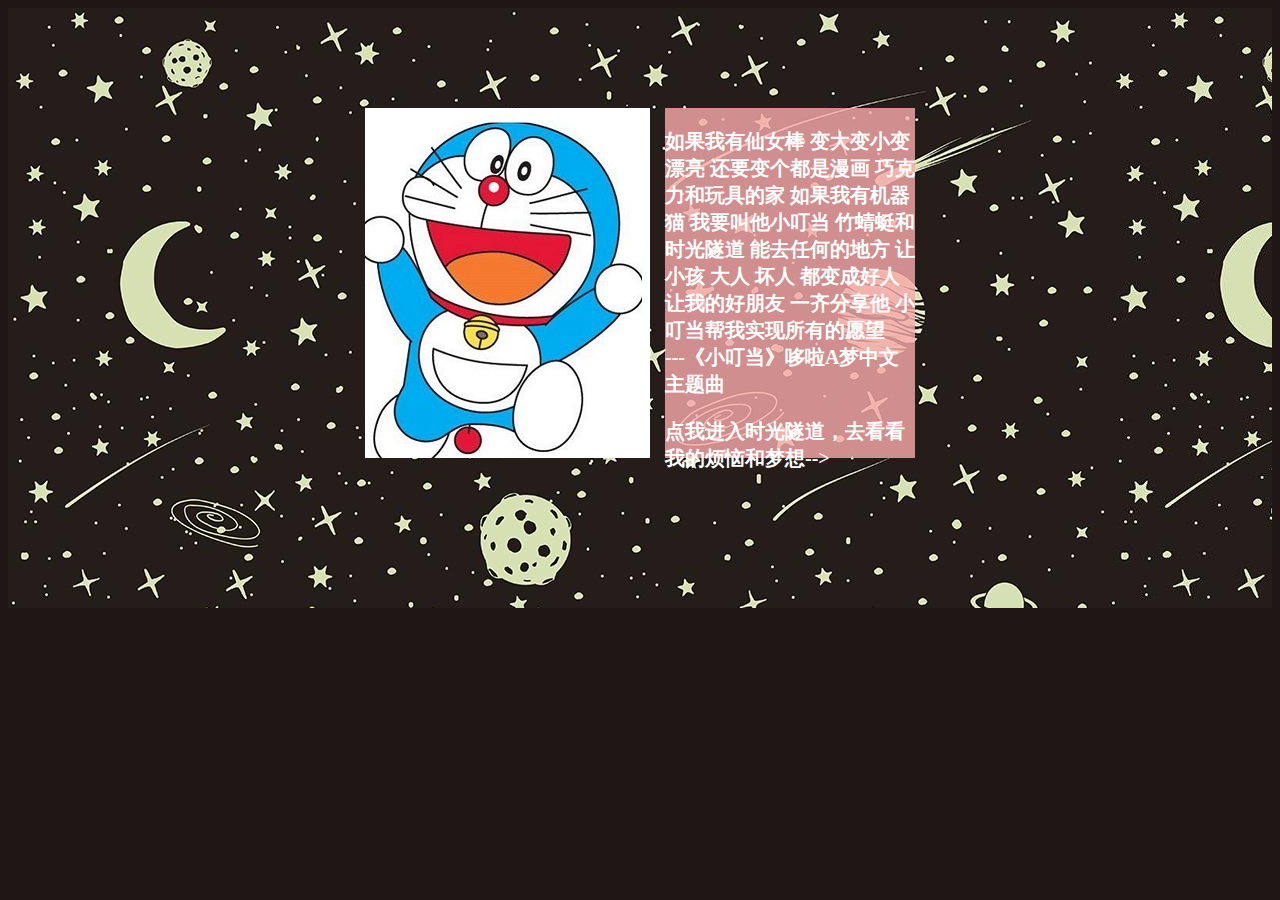
<file: index.html>
<!DOCTYPE html>
<html lang="en">
<head>
    <meta charset="UTF-8">
    <meta name="viewport" content="width=device-width, initial-scale=1.0">
    <title>进入主页</title>
    <link rel="stylesheet" href="css/index.css">
</head>
<body>
    <!-- 网页开始，也是网页的主体 -->
      <div class="header">
          <div class="inner">
              <!-- 第一部分空位 -->
            <div class="cov0"></div>
            <!-- 第二部分，图片 -->
            <div class="cov"></div>
            <!-- 第三部分，文字 -->
            <div class="cov1">
                <p>如果我有仙女棒 变大变小变漂亮 还要变个都是漫画 巧克力和玩具的家
                    如果我有机器猫 我要叫他小叮当 竹蜻蜓和时光隧道 能去任何的地方 让小孩 大人 坏人 都变成好人
                    让我的好朋友 一齐分享他 小叮当帮我实现所有的愿望<br>---《小叮当》哆啦A梦中文主题曲</p>
                    <!-- 进入主页的链接 -->
                <a href="index0.html"> 点我进入时光隧道，去看看我的烦恼和梦想--></a></div>
          </div>
      </div>
</body>
</html>
</file>
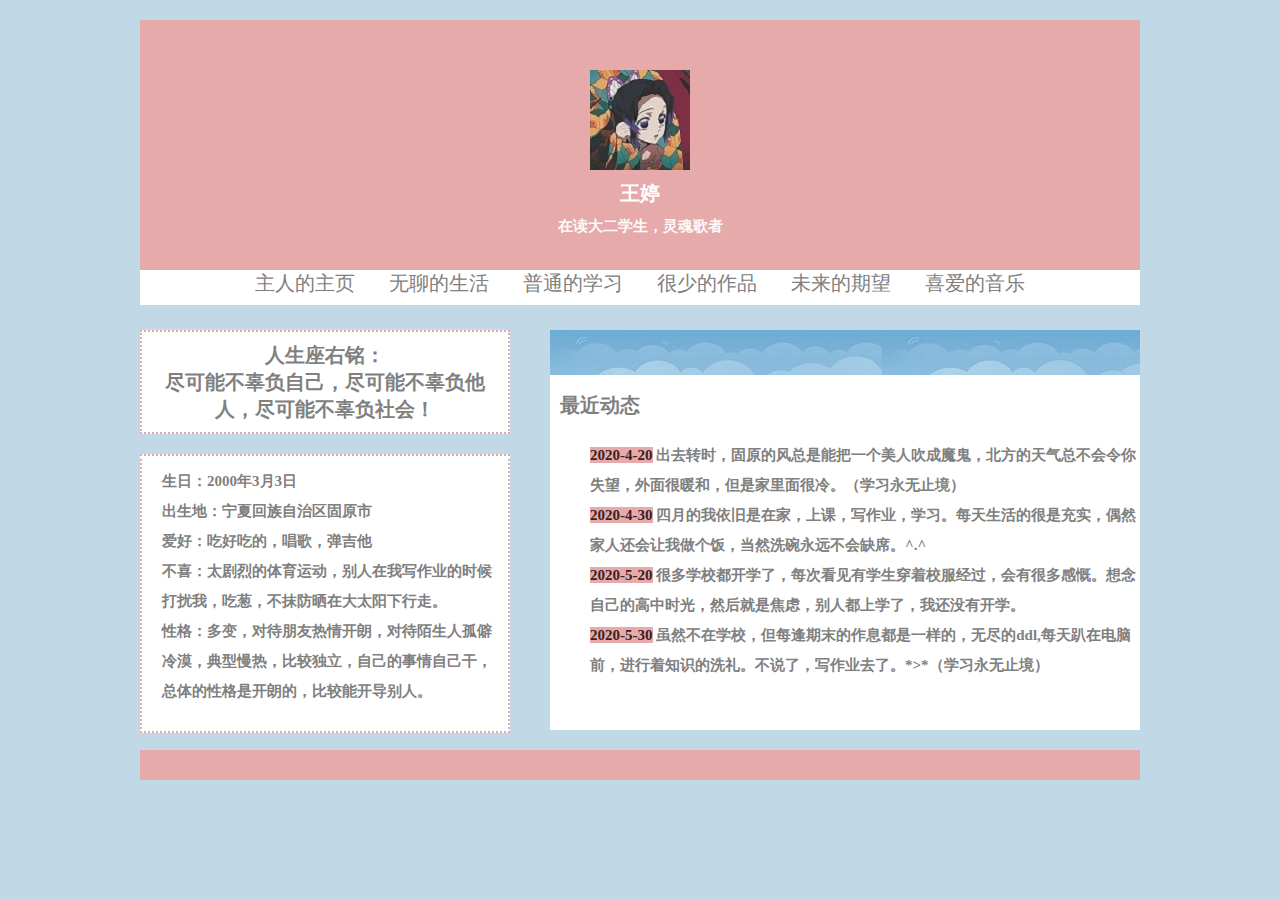
<file: index0.html>
<!DOCTYPE html>
<html lang="en">
<head>
    <meta charset="UTF-8">
    <meta name="viewport" content="width=device-width, initial-scale=1.0">
    <title>WT的自我简介-个人主页</title>
    <link rel="stylesheet" href="css/0.css">
</head>
<body>
    <!-- header -->
    <div class="header">
        <!-- 公共类inner，用来固定宽度，放置内容 -->
        <div class="inner">
            <!-- 头像区和名字区 -->
            <div class="cunt1" >
                <div class="cunt1-1" id="img"></div>
                <div class="cunt1-2">
                    <p class="name1">王婷</p>
                    <p class="word">在读大二学生，灵魂歌者</p> 
                </div>
            </div>
             <!-- 导航区 -->
            <div class="nav">
                <span class="nav1"><a href="index0.html">主人的主页</a></span>
                <span class="nav1"><a href="index1.html">无聊的生活</a></span>
                <span class="nav1"><a href="index2.html">普通的学习</a></span>
                <span class="nav1"><a href="index3.html">很少的作品</a></span>
                <span class="nav1"><a href="index4.html">未来的期望</a></span>
                <span class="nav1"><a href="index5.html">喜爱的音乐</a></span>
            </div>
        </div>
    </div>
    <!-- 1号内容 -->
    <div class="count">
        <div class="inner">
            <!-- 页面左边的内容 -->
            <div class="count1-1">
                <div class="count1-1-1">
                    <p class="words">
                        人生座右铭：<br>尽可能不辜负自己，尽可能不辜负他人，尽可能不辜负社会！
                    </p>
                </div>
                <div class="count1-1-2">
                    <p class="word1"> 生日：2000年3月3日<br>
                    出生地：宁夏回族自治区固原市<br>爱好：吃好吃的，唱歌，弹吉他<br>不喜：太剧烈的体育运动，别人在我写作业的时候打扰我，吃葱，不抹防晒在大太阳下行走。<br>
                    性格：多变，对待朋友热情开朗，对待陌生人孤僻冷漠，典型慢热，比较独立，自己的事情自己干，总体的性格是开朗的，比较能开导别人。</p>
                </div>
            </div>
            <!-- 页面右边的内容 -->
            <div class="count1-2">
                <div class="count1-2-1">
                    <div class="count1-2-1-img"></div>
                    <div class="word1">
                        <p>最近动态</p>
                        <!-- 列表 -->
                        <ul>
                            <li><span class="time">2020-4-20</span>  出去转时，固原的风总是能把一个美人吹成魔鬼，北方的天气总不会令你失望，外面很暖和，但是家里面很冷。（学习永无止境） </li>
                            <li><span class="time">2020-4-30</span>  四月的我依旧是在家，上课，写作业，学习。每天生活的很是充实，偶然家人还会让我做个饭，当然洗碗永远不会缺席。^.^</li>
                            <li><span class="time">2020-5-20</span>  很多学校都开学了，每次看见有学生穿着校服经过，会有很多感慨。想念自己的高中时光，然后就是焦虑，别人都上学了，我还没有开学。</li>
                            <li><span class="time">2020-5-30</span>  虽然不在学校，但每逢期末的作息都是一样的，无尽的ddl,每天趴在电脑前，进行着知识的洗礼。不说了，写作业去了。*>*（学习永无止境）</li>
                        </ul>
                    </div>
                </div>
            </div>
        </div>
    </div>
    <!-- 尾部 -->
    <div class="foot">
        <div class="inner">           
       </div> 
    </div>
</body>
</html>
</file>
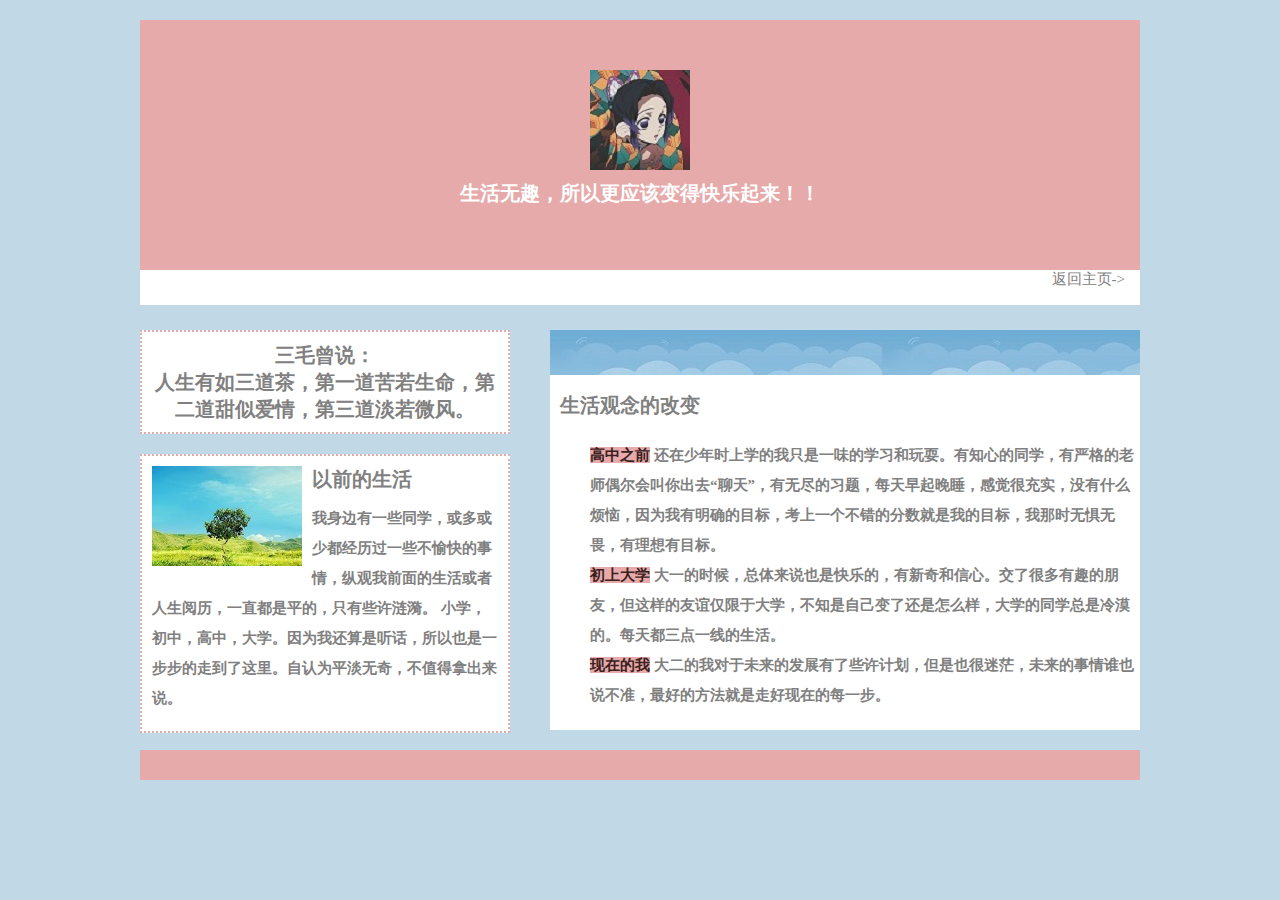
<file: index1.html>
<!DOCTYPE html>
<html lang="en">
<head>
    <meta charset="UTF-8">
    <meta name="viewport" content="width=device-width, initial-scale=1.0">
    <title>WT的自我简介-无聊的生活</title>
    <link rel="stylesheet" href="css/1.css">
</head>
<body>
    <!-- header -->
    <div class="header">
        <!-- 公共类inner，用来固定宽度，放置内容 -->
        <div class="inner">
            <!-- 头像区和名字区 -->
            <div class="cunt1" >
                <div class="cunt1-1" id="img"></div>
                <div class="cunt1-2">
                    <p class="name1">生活无趣，所以更应该变得快乐起来！！</p>
                    <!-- <p class="word">生活无趣</p> -->
                </div>
            </div>
             <!-- 导航区 -->
            <div class="nav">
                <span class="nav1"><a href="index0.html">返回主页-></a></span>
            </div>
        </div>
    </div>
    <!-- 1号内容 -->
    <div class="count">
        <div class="inner">
            <!-- 页面左边的内容， -->
            <div class="count1-1">
                <div class="count1-1-1">
                    <p class="words">
                        三毛曾说：<br>人生有如三道茶，第一道苦若生命，第二道甜似爱情，第三道淡若微风。
                    </p>
                </div>
                <div class="count1-1-2">
                    <div class="image" ></div>
                    <p class="words">以前的生活</p>
                    <p class="word1">我身边有一些同学，或多或少都经历过一些不愉快的事情，纵观我前面的生活或者人生阅历，一直都是平的，只有些许涟漪。
                        小学，初中，高中，大学。因为我还算是听话，所以也是一步步的走到了这里。自认为平淡无奇，不值得拿出来说。
                    </p>
                </div>
            </div>
            <!-- 页面右边的内容，-->
            <div class="count1-2">
                <div class="count1-2-1">
                    <div class="count1-2-1-img"></div>
                    <div class="word1">
                        <p>生活观念的改变</p>
                        <!-- 列表 -->
                        <ul>
                            <li><span class="time">高中之前</span>  还在少年时上学的我只是一味的学习和玩耍。有知心的同学，有严格的老师偶尔会叫你出去“聊天”，有无尽的习题，每天早起晚睡，感觉很充实，没有什么烦恼，因为我有明确的目标，考上一个不错的分数就是我的目标，我那时无惧无畏，有理想有目标。 </li>
                            <li><span class="time">初上大学</span>  大一的时候，总体来说也是快乐的，有新奇和信心。交了很多有趣的朋友，但这样的友谊仅限于大学，不知是自己变了还是怎么样，大学的同学总是冷漠的。每天都三点一线的生活。</li>
                            <li><span class="time">现在的我</span>  大二的我对于未来的发展有了些许计划，但是也很迷茫，未来的事情谁也说不准，最好的方法就是走好现在的每一步。</li>
                        </ul>
                    </div>
                </div>
            </div>
        </div>
    </div>
    <!-- 尾部 -->
    <div class="foot">
        <div class="inner">           
       </div> 
    </div>
</body>
</html>
</file>
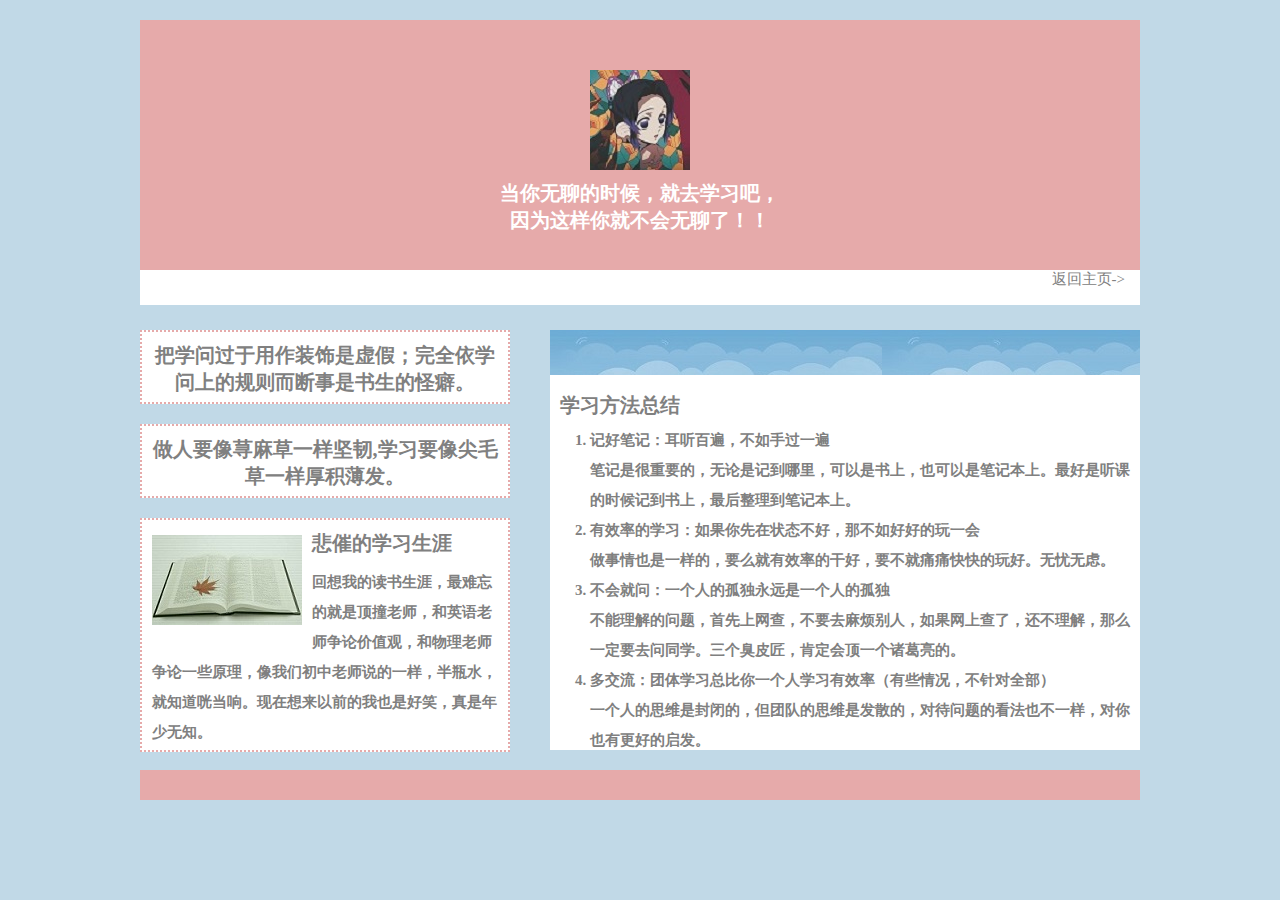
<file: index2.html>
<!DOCTYPE html>
<html lang="en">
<head>
    <meta charset="UTF-8">
    <meta name="viewport" content="width=device-width, initial-scale=1.0">
    <title>WT的自我简介-普通的学习</title>
    <link rel="stylesheet" href="css/2.css">
</head>
<body>
    <!-- header -->
    <div class="header">
        <!-- 公共类inner，用来固定宽度，放置内容 -->
        <div class="inner">
            <!-- 头像区和名字区 -->
            <div class="cunt1" >
                <div class="cunt1-1" id="img"></div>
                <div class="cunt1-2">
                    <p class="name1">当你无聊的时候，就去学习吧，<br>因为这样你就不会无聊了！！</p>
                </div>
            </div>
             <!-- 导航区 -->
            <div class="nav">
                <span class="nav1"><a href="index0.html">返回主页-></a></span>
            </div>
        </div>
    </div>
    <!-- 1号内容 -->
    <div class="count">
        <div class="inner">
            <!-- 页面左边的内容，多预备几个，为后面扩展用 -->
            <div class="count1-1">
                <div class="count1-1-1">
                    <p class="words">
                      把学问过于用作装饰是虚假；完全依学问上的规则而断事是书生的怪癖。
                    </p>
                </div>
                <div class="count1-1-1">
                    <p class="words">
                       做人要像荨麻草一样坚韧,学习要像尖毛草一样厚积薄发。
                      </p>
                </div>
                <div class="count1-1-2">
                    <div class="image" ></div>
                    <p class="words">悲催的学习生涯</p>
                    <p class="word1">回想我的读书生涯，最难忘的就是顶撞老师，和英语老师争论价值观，和物理老师争论一些原理，像我们初中老师说的一样，半瓶水，就知道咣当响。现在想来以前的我也是好笑，真是年少无知。
                    </p>
                </div>
            </div>
            <!-- 页面右边的内容，多预备几个，为后面扩展用 -->
            <div class="count1-2">
                <div class="count1-2-1">
                    <div class="count1-2-1-img"></div>
                    <div class="word1">
                        <p>学习方法总结</p>
                        <!-- 列表 -->
                        <ol type="1">
                            <li>记好笔记：耳听百遍，不如手过一遍<br>笔记是很重要的，无论是记到哪里，可以是书上，也可以是笔记本上。最好是听课的时候记到书上，最后整理到笔记本上。</li>
                            <li>有效率的学习：如果你先在状态不好，那不如好好的玩一会<br>做事情也是一样的，要么就有效率的干好，要不就痛痛快快的玩好。无忧无虑。</li>
                            <li>不会就问：一个人的孤独永远是一个人的孤独<br>不能理解的问题，首先上网查，不要去麻烦别人，如果网上查了，还不理解，那么一定要去问同学。三个臭皮匠，肯定会顶一个诸葛亮的。</li>
                            <li>多交流：团体学习总比你一个人学习有效率（有些情况，不针对全部）<br>一个人的思维是封闭的，但团队的思维是发散的，对待问题的看法也不一样，对你也有更好的启发。</li>
                        </ol>
                    </div>
                </div>
            </div>
        </div>
    </div>
    <!-- 尾部 -->
    <div class="foot">
        <div class="inner">           
       </div> 
    </div>
</body>
</html>
</file>
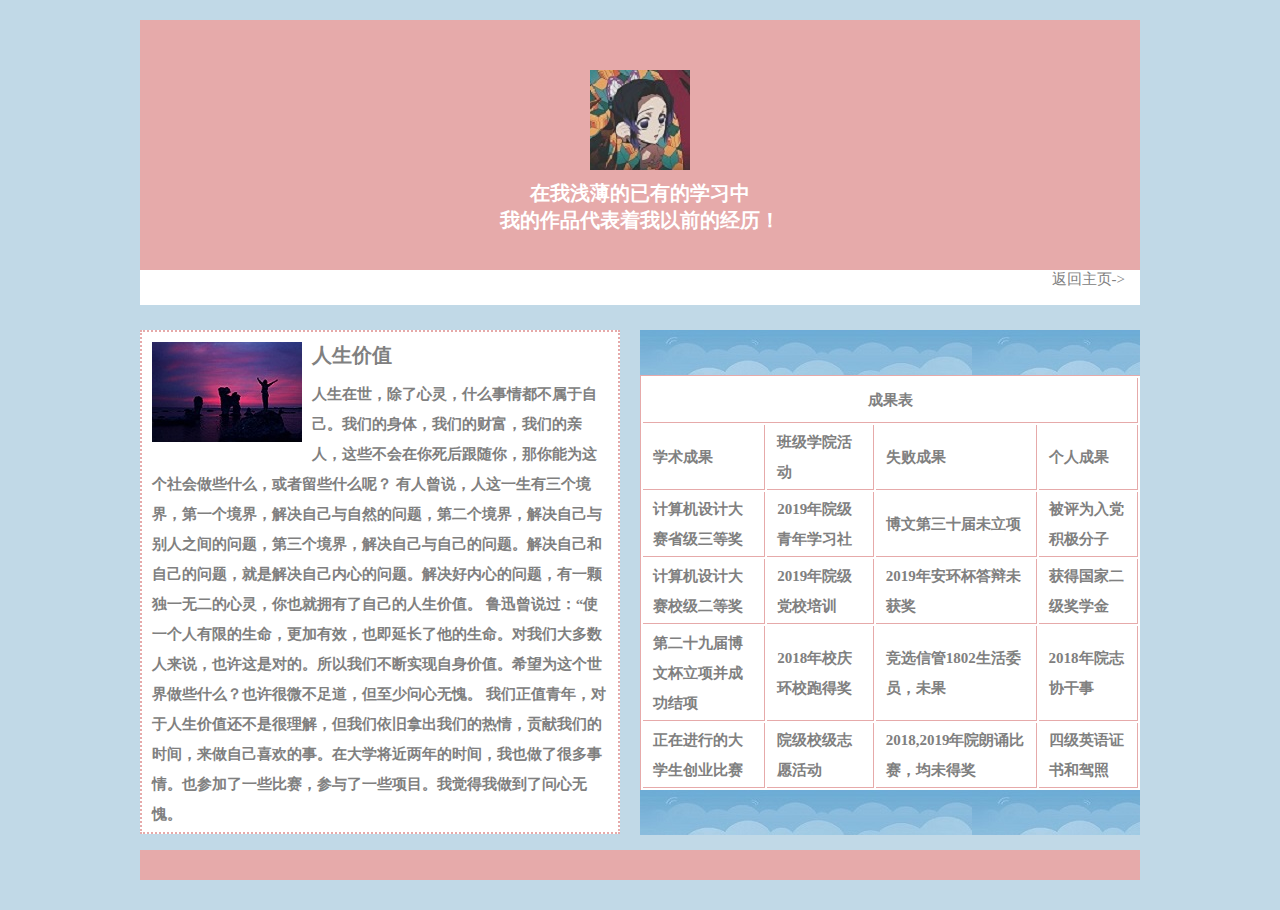
<file: index3.html>
<!DOCTYPE html>
<html lang="en">
<head>
    <meta charset="UTF-8">
    <meta name="viewport" content="width=device-width, initial-scale=1.0">
    <title>WT的自我简介-很少的作品</title>
    <link rel="stylesheet" href="css/3.css">
</head>
<body>
    <!-- header -->
    <div class="header">
        <!-- 公共类inner，用来固定宽度，放置内容 -->
        <div class="inner">
            <!-- 头像区和名字区 -->
            <div class="cunt1" >
                <div class="cunt1-1" id="img"></div>
                <div class="cunt1-2">
                    <p class="name1">在我浅薄的已有的学习中<br>我的作品代表着我以前的经历！</p>
                </div>
            </div>
             <!-- 导航区 -->
            <div class="nav">
                <span class="nav1"><a href="index0.html">返回主页-></a></span>
            </div>
        </div>
    </div>
    <!-- 1号内容 -->
    <div class="count">
        <div class="inner">
            <!-- 页面左边的内容，多预备几个，为后面扩展用 -->
            <div class="count1-1">
                <div class="count1-1-2">
                    <div class="image" ></div>
                    <p class="words">人生价值</p>
                    <p class="word1">人生在世，除了心灵，什么事情都不属于自己。我们的身体，我们的财富，我们的亲人，这些不会在你死后跟随你，那你能为这个社会做些什么，或者留些什么呢？
                        有人曾说，人这一生有三个境界，第一个境界，解决自己与自然的问题，第二个境界，解决自己与别人之间的问题，第三个境界，解决自己与自己的问题。解决自己和自己的问题，就是解决自己内心的问题。解决好内心的问题，有一颗独一无二的心灵，你也就拥有了自己的人生价值。
                        鲁迅曾说过：“使一个人有限的生命，更加有效，也即延长了他的生命。对我们大多数人来说，也许这是对的。所以我们不断实现自身价值。希望为这个世界做些什么？也许很微不足道，但至少问心无愧。
                        我们正值青年，对于人生价值还不是很理解，但我们依旧拿出我们的热情，贡献我们的时间，来做自己喜欢的事。在大学将近两年的时间，我也做了很多事情。也参加了一些比赛，参与了一些项目。我觉得我做到了问心无愧。
                    </p>
                </div>
            </div>
            <!-- 页面右边的内容，多预备几个，为后面扩展用 -->
            <div class="count1-2">
                <div class="count1-2-1">
                    <div class="count1-2-1-img"></div>
                    <div class="word1">
                        <!-- 表格-->
                        <table class="table" width=100% >
                            <tbody>
                            <tr>
                                <!-- 页眉 -->
                                <th class="td" colspan="4" height="40">成果表</th>
                            </tr>
                            <tr>
                                <!-- 第一行 -->
                                <td class="td" width="25%" height="40">学术成果</td>
                                <td class="td">班级学院活动</td>
                                <td class="td">失败成果</td>
                                <td class="td">个人成果</td>
                            </tr>
                            <tr>
                                <td class="td" width="25%" height="40">计算机设计大赛省级三等奖</td>
                                <td class="td">2019年院级青年学习社</td>
                                <td class="td">博文第三十届未立项</td>
                                <td class="td">被评为入党积极分子</td>
                            </tr>
                            <tr>
                                <td class="td" width="25%" height="40">计算机设计大赛校级二等奖</td>
                                <td class="td">2019年院级党校培训</td>
                                <td class="td">2019年安环杯答辩未获奖</td>
                                <td class="td">获得国家二级奖学金</td>
                            </tr>
                            <tr>
                                <td class="td" width="25%" height="40">第二十九届博文杯立项并成功结项</td>
                                <td class="td">2018年校庆环校跑得奖</td>
                                <td class="td">竞选信管1802生活委员，未果</td>
                                <td class="td">2018年院志协干事</td>
                            </tr>
                            <tr>
                                <td class="td" width="25%" height="40">正在进行的大学生创业比赛</td>
                                <td class="td">院级校级志愿活动</td>
                                <td class="td">2018,2019年院朗诵比赛，均未得奖</td>
                                <td class="td">四级英语证书和驾照</td>
                            </tr>
                         </tbody>
                        </table>
                    </div>
                    <!-- 表格尾部图片 -->
                    <div class="count1-2-1-img"></div>
                </div>
            </div>
        </div>
    </div>
    <!-- 尾部 -->
    <div class="foot">
        <div class="inner">           
       </div> 
    </div>
</body>
</html>
</file>
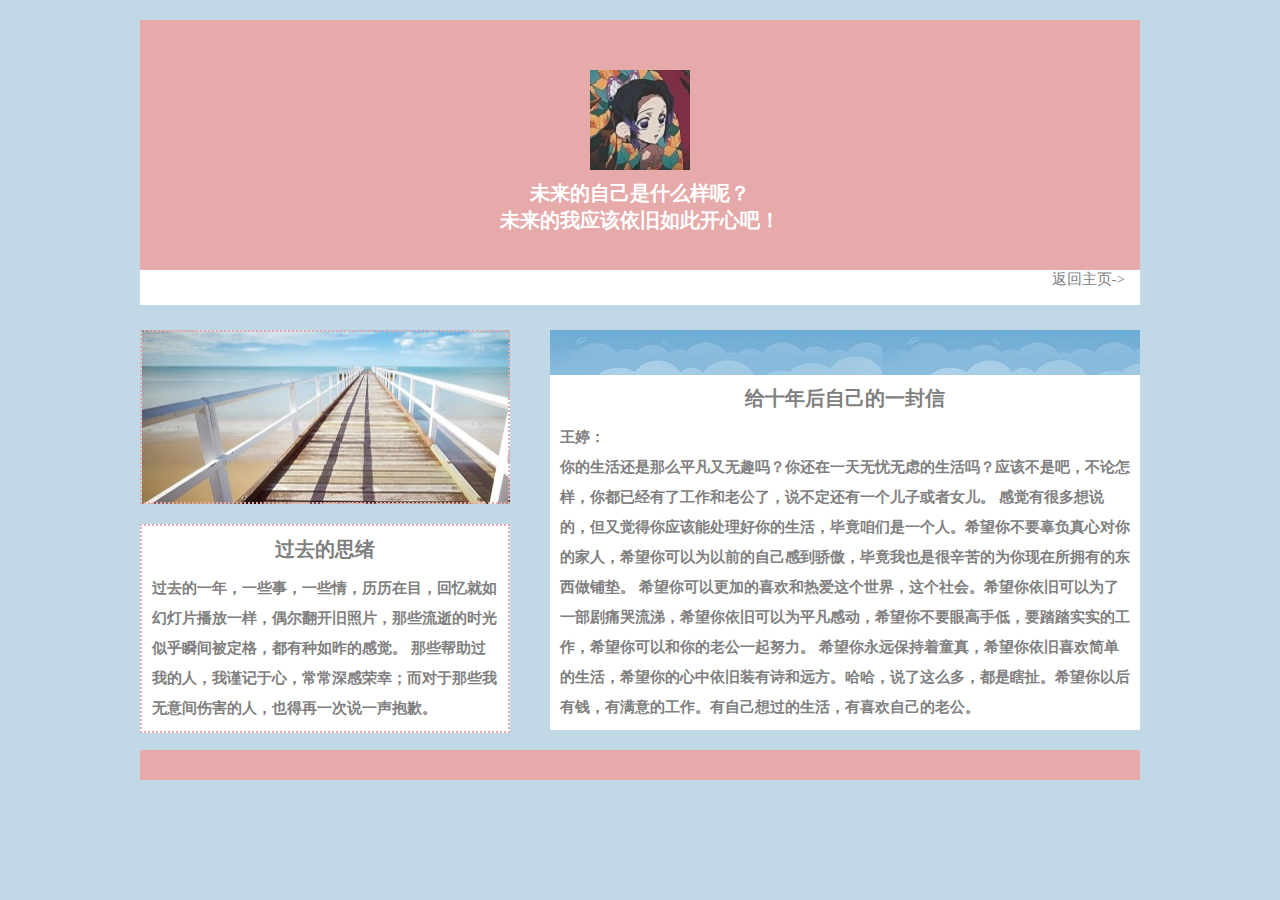
<file: index4.html>
<!DOCTYPE html>
<html lang="en">
<head>
    <meta charset="UTF-8">
    <meta name="viewport" content="width=device-width, initial-scale=1.0">
    <title>WT的自我简介-未来的期望</title>
    <link rel="stylesheet" href="css/4.css">
</head>
<body>
    <!-- header -->
    <div class="header">
        <!-- 公共类inner，用来固定宽度，放置内容 -->
        <div class="inner">
            <!-- 头像区和名字区 -->
            <div class="cunt1" >
                <div class="cunt1-1" id="img"></div>
                <div class="cunt1-2">
                    <p class="name1">未来的自己是什么样呢？<br>未来的我应该依旧如此开心吧！</p>
                    <!-- <p class="word">生活无趣</p> -->
                </div>
            </div>
             <!-- 导航区 -->
            <div class="nav">
                <span class="nav1"><a href="index0.html">返回主页-></a></span>
            </div>
        </div>
    </div>
    <!-- 1号内容 -->
    <div class="count">
        <div class="inner">
            <!-- 页面左边的内容，多预备几个，为后面扩展用 -->
            <div class="count1-1">
                <div class="count1-1-1">
                </div>
                <div class="count1-1-2">
                    <p class="words">过去的思绪</p>
                    <p class="word1">
                        过去的一年，一些事，一些情，历历在目，回忆就如幻灯片播放一样，偶尔翻开旧照片，那些流逝的时光似乎瞬间被定格，都有种如昨的感觉。
                        那些帮助过我的人，我谨记于心，常常深感荣幸；而对于那些我无意间伤害的人，也得再一次说一声抱歉。
                    </p>
                </div>
                <div class="count1-1-3"></div>
            </div>
            <!-- 页面右边的内容，多预备几个，为后面扩展用 -->
            <div class="count1-2">
                <div class="count1-2-1">
                    <div class="count1-2-1-img"></div>
                    <p class="words">给十年后自己的一封信</p>
                    <div>
                        <p class="word1">王婷：<br> 你的生活还是那么平凡又无趣吗？你还在一天无忧无虑的生活吗？应该不是吧，不论怎样，你都已经有了工作和老公了，说不定还有一个儿子或者女儿。
                        感觉有很多想说的，但又觉得你应该能处理好你的生活，毕竟咱们是一个人。希望你不要辜负真心对你的家人，希望你可以为以前的自己感到骄傲，毕竟我也是很辛苦的为你现在所拥有的东西做铺垫。
                    希望你可以更加的喜欢和热爱这个世界，这个社会。希望你依旧可以为了一部剧痛哭流涕，希望你依旧可以为平凡感动，希望你不要眼高手低，要踏踏实实的工作，希望你可以和你的老公一起努力。
                希望你永远保持着童真，希望你依旧喜欢简单的生活，希望你的心中依旧装有诗和远方。哈哈，说了这么多，都是瞎扯。希望你以后有钱，有满意的工作。有自己想过的生活，有喜欢自己的老公。</p>
                    </div>
                </div>
            </div>
        </div>
    </div>
    <!-- 尾部 -->
    <div class="foot">
        <div class="inner">           
       </div> 
    </div>
</body>
</html>
</file>
<file: css/index.css>
body{
    /* 背景颜色 */
    background-color: rgb(32, 21, 21);
}
a{
    color:white;
    text-decoration:none;  /*超链接无下划线*/
}
.header{
    /* 背景图片和大小 */
    height: 600px;
    background: url(images/12.jpg) repeat;  
} 
.inner{
    width: 550px;
    margin-left: auto;
    margin-right: auto;
}
.cov0{
    height: 100px;
}
.cov{
    width: 300px;
    height:350px ;
    background:  url(images/14.jpg) no-repeat;
    float: left;
}
.cov1{
    float:right;
    width: 250px;
    height:350px ;
    background-color: rgba(247, 169, 169, 0.815);
    font-size: 20px;
    font-family: "SimSun";
    font-weight: bold;
}
p{
    font-size: 20px;
    font-family: "SimSun";
    color: white;
}
</file>
<file: css/0.css>
body
{
    margin: 0;
    /* 主体格式 */
    background-color: #c1d9e7;
}
a{
    color:gray;
    /* 超链接字体颜色 */
    text-decoration:none;  /*超链接无下划线*/
}
.header
{
    margin: 20px auto 60px auto;
    /* 外边距 */
    height: 250px;     
}
.inner
{
    width:1000px;
    margin-left:auto;
    margin-right: auto;
}
.cunt1{
    height: 250px;
    /* 背景颜色 */
    background-color: rgb(230, 170, 170);
}
.nav{
    height: 35px;
    background-color:white;
    /* 外边距 */
    margin: 0 auto 20px auto;
    /* 文本对齐方式 */
    text-align: center;
}
.count
{
    height: 400px;
}
.count1-1{
    width: 390px;
    float: left;
}
.count1-2{
    width: 590px;
    float: right;
}
.count1-1-1{
    /* 边框格式，粗细，虚线 */
    border: 2px dotted rgb(230, 170, 170);
    height: 100px;
    background-color:white;
    margin-right: 20px;
    margin-bottom: 20px;
    text-align: center;
}
.count1-1-2{
    border: 2px dotted rgb(230, 170, 170);
    height: 275px;
    background-color:white;
    margin-right: 20px;
    /* 内边距 */
    padding-left: 10px;
}
.count1-2-1{
    height:400px;
    background-color:white;
}
.foot{
    height: 30px;
    width: 1000px;
    margin: 20px auto 30px auto;
    background-color:rgb(230, 170, 170);
}
#img{
        /* 背景图片，不重复，位置为中间靠下 */
    background: url(images/3.jpg) no-repeat center bottom;
}
.cunt1-1
{   height: 150px;
    width: 1000px;
    /* 框内文字居中对齐 */
    text-align: center;
}
.cunt1-2
{   height: 150px;
    width: 1000px;
    text-align: center;
}
p{
    margin: 10px 10px auto 10px;
    font-size: 20px;
    /* 字体样式，粗细，颜色 */
    font-family: "SimSun";
    font-weight: bold;
    color:gray;
}
.name1{
    color:white;
}
.word{
    margin: 10px auto auto auto;
     /* 字体样式，粗细，颜色 */
    font-size: 15px;
    font-family: "SimSun";
    color: #faf9f8;
}
.nav1{
    margin: 10px 15px auto 15px;
     /* 字体样式，粗细，颜色 */
    font-size: 20px;
    font-family: "Microsoft YaHei";
    color:gray;
}
.words
{
    color: gray;
}
.word1{
     /* 字体样式，粗细，颜色 */
    font-size: 15px;
    font-family: "SimSun";
    color: gray;
    line-height: 2;
    font-weight: bold;
}
li{
    /* 列表的格式 */
    list-style: none;
}
.count1-2-1-img{
    height: 45px;
    background: url(images/body.jpg) repeat-x ;
    background-color: rgb(230, 170, 170);
}
.time{
    background-color: rgb(230, 170, 170);
    color: rgb(59, 32, 32);
}
</file>
<file: css/1.css>
body
{
    /* 主体的格式，外边距为0，背景颜色为蓝色 */
    margin: 0;
    background-color: #c1d9e7;
}
a{
    color:gray;
    text-decoration:none;  /*超链接无下划线*/
}
.header
{
    /* 外边距大小 */
    margin: 20px auto 60px auto;
    height: 250px;     
}
.inner
{
    width:1000px;
    margin-left:auto;
    margin-right: auto;
}
.cunt1{
    height: 250px;
    /* 背景颜色 */
    background-color: rgb(230, 170, 170);
}
.nav{
    height: 35px;
    background-color:white;
    margin: 0 auto 20px auto;
    /* 框内文字格式，靠右对齐 */
    text-align: right;
}
.count
{
    height: 400px;
}
.count1-1{
    width: 390px;
    /* 流，靠左 */
    float: left;
}
.count1-2{
    width: 590px;
    /* 流，靠右 */
    float: right;
}
.count1-1-1{
    /* 边框格式，粗细，虚线，颜色 */
    border: 2px dotted rgb(230, 170, 170);
    height: 100px;
    background-color:white;
    margin-right: 20px;
    margin-bottom: 20px;
    text-align: center;
}
.count1-1-2{
    border: 2px dotted rgb(230, 170, 170);
    height: 275px;
    background-color:white;
    margin-right: 20px;
}
.count1-2-1{
    height:400px;
    background-color:white;
}
.foot{
    height: 30px;
    width: 1000px;
    margin: 20px auto 30px auto;
    background-color:rgb(230, 170, 170);
}
#img{
    /* 背景图片，没有重复，位置 */
    background: url(images/3.jpg) no-repeat center bottom;
}
.image{
    margin: 10px 10px 10px 10px;
    height:100px;
    width: 150px;
    float: left;
    background: url(images/1.jpg) no-repeat left ;
}
.cunt1-1
{   height: 150px;
    width: 1000px;
    text-align: center;
}
.cunt1-2
{   height: 150px;
    width: 1000px;
    text-align: center;
}
p{
    margin: 10px 10px auto 10px;
    /* 字体格式，大小，字体，粗细，颜色 */
    font-size: 20px;
    font-family: "SimSun";
    font-weight: bold;
    color:gray;
}
.name1{
    color:white;
}
.word{
    margin: 10px auto auto auto;
     /* 字体格式，大小，字体，粗细，颜色 */
    font-size: 15px;
    font-family: "SimSun";
    color: #faf9f8;
}
.nav1{
    margin: 10px 15px auto 15px;
     /* 字体格式，大小，字体，粗细，颜色 */
    font-size: 15px;
    font-family: "Microsoft YaHei";
    color:gray;
}
.words
{
    color: gray;
}
.word1{
     /* 字体格式，大小，字体，粗细，颜色 */
    font-size: 15px;
    font-family: "SimSun";
    color: gray;
    line-height: 2;
    font-weight: bold;
}
li{
    list-style: none;
}
.count1-2-1-img{
    height: 45px;
    /* 背景图片铺满x轴 */
    background: url(images/body.jpg) repeat-x ;
    background-color: rgb(230, 170, 170);
}
.time{
    background-color: rgb(230, 170, 170);
    color: rgb(59, 32, 32);
}
</file>
<file: css/2.css>
body
{
    margin: 0;
    background-color: #c1d9e7;
}
a{
    color:gray;
    text-decoration:none;  /*超链接无下划线*/
}
.header
{
    margin: 20px auto 60px auto;
    height: 250px;     
}
.inner
{
    width:1000px;
    margin-left:auto;
    margin-right: auto;
}
.cunt1{
    height: 250px;
    background-color: rgb(230, 170, 170);
}
.nav{
    height: 35px;
    background-color:white;
    margin: 0 auto 20px auto;
    text-align: right;
}
.count
{
    height: 420px;
}
.count1-1{
    width: 390px;
    float: left;
}
.count1-2{
    width: 590px;
    float: right;
}
.count1-1-1{
    border: 2px dotted rgb(230, 170, 170);
    height: 70px;
    background-color:white;
    margin-right: 20px;
    margin-bottom: 20px;
    text-align: center;
}
.count1-1-2{
    border: 2px dotted rgb(230, 170, 170);
    height: 230px;
    background-color:white;
    margin-right: 20px;
    /* padding-left: 10px; */
}
.count1-2-1{
    height:420px;
    background-color:white;
}
.foot{
    height: 30px;
    width: 1000px;
    margin: 20px auto 30px auto;
    background-color:rgb(230, 170, 170);
}
#img{
    background: url(images/3.jpg) no-repeat center bottom;
}
.image{
    margin: 10px 10px 10px 10px;
    height:100px;
    width: 150px;
    float: left;
    background: url(images/4.jpg) no-repeat left ;
}
.cunt1-1
{   height: 150px;
    width: 1000px;
    text-align: center;
}
.cunt1-2
{   height: 150px;
    width: 1000px;
    text-align: center;
}
p{
    margin: 10px 10px auto 10px;
    font-size: 20px;
    font-family: "SimSun";
    font-weight: bold;
    color:gray;
}
.name1{
    color:white;
}
.word{
    margin: 10px auto auto auto;
    font-size: 15px;
    font-family: "SimSun";
    color: #faf9f8;
}
.nav1{
    margin: 10px 15px auto 15px;
    font-size: 15px;
    font-family: "Microsoft YaHei";
    color:gray;
}
.words
{
    color: gray;
}
.word1{
    font-size: 15px;
    font-family: "SimSun";
    color: gray;
    line-height: 2;
    font-weight: bold;
}
ol{
    /* 有序列表 */
    margin: 0;
}
.count1-2-1-img{
    height: 45px;
    background: url(images/body.jpg) repeat-x ;
    background-color: rgb(230, 170, 170);
}
.time{
    background-color: rgb(230, 170, 170);
    color: rgb(59, 32, 32);
}
</file>
<file: css/3.css>
body
{
    margin: 0;
    background-color: #c1d9e7;
}
a{
    color:gray;
    text-decoration:none;  /*超链接无下划线*/
}
.header
{
    margin: 20px auto 60px auto;
    height: 250px;     
}
.inner
{
    width:1000px;
    margin-left:auto;
    margin-right: auto;
}
.cunt1{
    height: 250px;
    background-color: rgb(230, 170, 170);
}
.nav{
    height: 35px;
    background-color:white;
    margin: 0 auto 20px auto;
    text-align: right;
}
.count
{
    height: 500px;
}
.count1-1{
    width: 500px;
    float: left;
}
.count1-2{
    width: 500px;
    float: right;
}
.count1-1-2{
    border: 2px dotted rgb(230, 170, 170);
    height: 500px;
    background-color:white;
    margin-right: 20px;
    margin-bottom: 20px;
}
.count1-2-1{
    height:500px;
    background-color:white;
}
.foot{
    height: 30px;
    width: 1000px;
    margin: 20px auto 30px auto;
    background-color:rgb(230, 170, 170);
}
#img{
    background: url(images/3.jpg) no-repeat center bottom;
}
.image{
    margin: 10px 10px 10px 10px;
    height:100px;
    width: 150px;
    float: left;
    background: url(images/6.jpg) no-repeat left ;
}
.cunt1-1
{   height: 150px;
    width: 1000px;
    text-align: center;
}
.cunt1-2
{   height: 150px;
    width: 1000px;
    text-align: center;
}
p{
    margin: 10px 10px auto 10px;
    font-size: 20px;
    font-family: "SimSun";
    font-weight: bold;
    color:gray;
}
.name1{
    color:white;
}
.word{
    margin: 10px auto auto auto;
    font-size: 15px;
    font-family: "SimSun";
    color: #faf9f8;
}
.nav1{
    margin: 10px 15px auto 15px;
    font-size: 15px;
    font-family: "Microsoft YaHei";
    color:gray;
}
.words
{
    color: gray;
}
.word1{
    font-size: 15px;
    font-family: "SimSun";
    color: gray;
    line-height: 2;
    font-weight: bold;
    /* text-decoration:underline */
}
li{
    list-style: none;
}
.count1-2-1-img{
    height: 45px;
    background: url(images/body.jpg) repeat-x ;
    background-color: rgb(230, 170, 170);
}
.time{
    background-color: rgb(230, 170, 170);
    color: rgb(59, 32, 32);
}
th{
    /* 表格眉 */
    text-align: center;
}
.td{
/* 表格每一单元格格式 */
    border:solid  rgb(230, 170, 170); 
    border-width:0px 1px 1px 0px; 
    padding:2px 10px;
}
.table{
    /* 表格格式 */
    border:solid rgb(230, 170, 170); 
    border-width:1px 0px 0px 1px; 
    background:white;
}
</file>
<file: css/4.css>
body
{
    margin: 0;
    background-color: #c1d9e7;  /*主体的格式，背景蓝色，边框为0*/
}
a{
    color:gray;
    text-decoration:none;  /*超链接无下划线*/
}
.header
{
    /* 首部的格式 */
    margin: 20px auto 60px auto;
    height: 250px;     
}
.inner
{
    /* 共有区域的格式 */
    width:1000px;
    margin-left:auto;
    margin-right: auto;
}
.cunt1{
    height: 250px;
    background-color: rgb(230, 170, 170); /*背景颜色*/
}
.nav{
    height: 35px;
    background-color:white;
    /* 外边距 */
    margin: 0 auto 20px auto;
    /* 文本对齐方式 */
    text-align: right;
}
.count
{
    height: 400px;
}
.count1-1{
    width: 390px;
    /* 流体，靠左 */
    float: left;
}
.count1-2{
    width: 590px;
    /* 靠右，为给中间留空隙 */
    float: right;
}
.count1-1-1{
    /* 边框样式，虚线，粉红色 */
    border: 2px dotted rgb(230, 170, 170);
    height: 170px;
    margin-right: 20px;
    margin-bottom: 20px;
    /* 插入背景图片，不重复，靠左对齐*/
    background: url(images/7.jpg) no-repeat left ;
}
.count1-1-2{
    border: 2px dotted rgb(230, 170, 170);
    height: 205px;
    background-color:white;
    margin-right: 20px;
}
.count1-2-1{
    height:400px;
    background-color:white;
}
.foot{
    height: 30px;
    width: 1000px;
    margin: 20px auto 30px auto;
    background-color:rgb(230, 170, 170);
}
#img{
    /* 背景图片，不重复，位置为中间靠下 */
    background: url(images/3.jpg) no-repeat center bottom;
}
.image{
    margin: 10px 10px 10px 10px;
    height:100px;
    width: 150px;
    float: left;
    background: url(images/1.jpg) no-repeat left ;
}
.cunt1-1
{   height: 150px;
    width: 1000px;
    text-align: center;
}
.cunt1-2
{   height: 150px;
    width: 1000px;
    text-align: center;
}
p{
    margin: 10px 10px auto 10px;
     /* 字体大小，字粗细和字体颜色灰色 */
    font-size: 20px;
    font-family: "SimSun";
    font-weight: bold;
    color:gray;
}
.name1{
    color:white;
}
.word{
    margin: 10px auto auto auto;
    font-size: 15px;
    font-family: "SimSun";
    color: #faf9f8;
}
.nav1{
    margin: 10px 15px auto 15px;
    /* 字体大小，样式，字粗细和字体颜色灰色 */
    font-size: 15px;
    font-family: "Microsoft YaHei";
    color:gray;
}
.words
{
    color: gray;
    text-align: center;
    
}
.word1{
     /* 字体大小，样式，字粗细和字体颜色灰色 */
    font-size: 15px;
    font-family: "SimSun";
    color: gray;
    line-height: 2;
    font-weight: bold;
}
li{
    /* 消除列表样式 */
    list-style: none;
}
.count1-2-1-img{
    height: 45px;
    /* 插入背景图片，在X轴重复 */
    background: url(images/body.jpg) repeat-x ;
    background-color: rgb(230, 170, 170);
}
.time{
    background-color: rgb(230, 170, 170);
    color: rgb(59, 32, 32);
}
</file>
